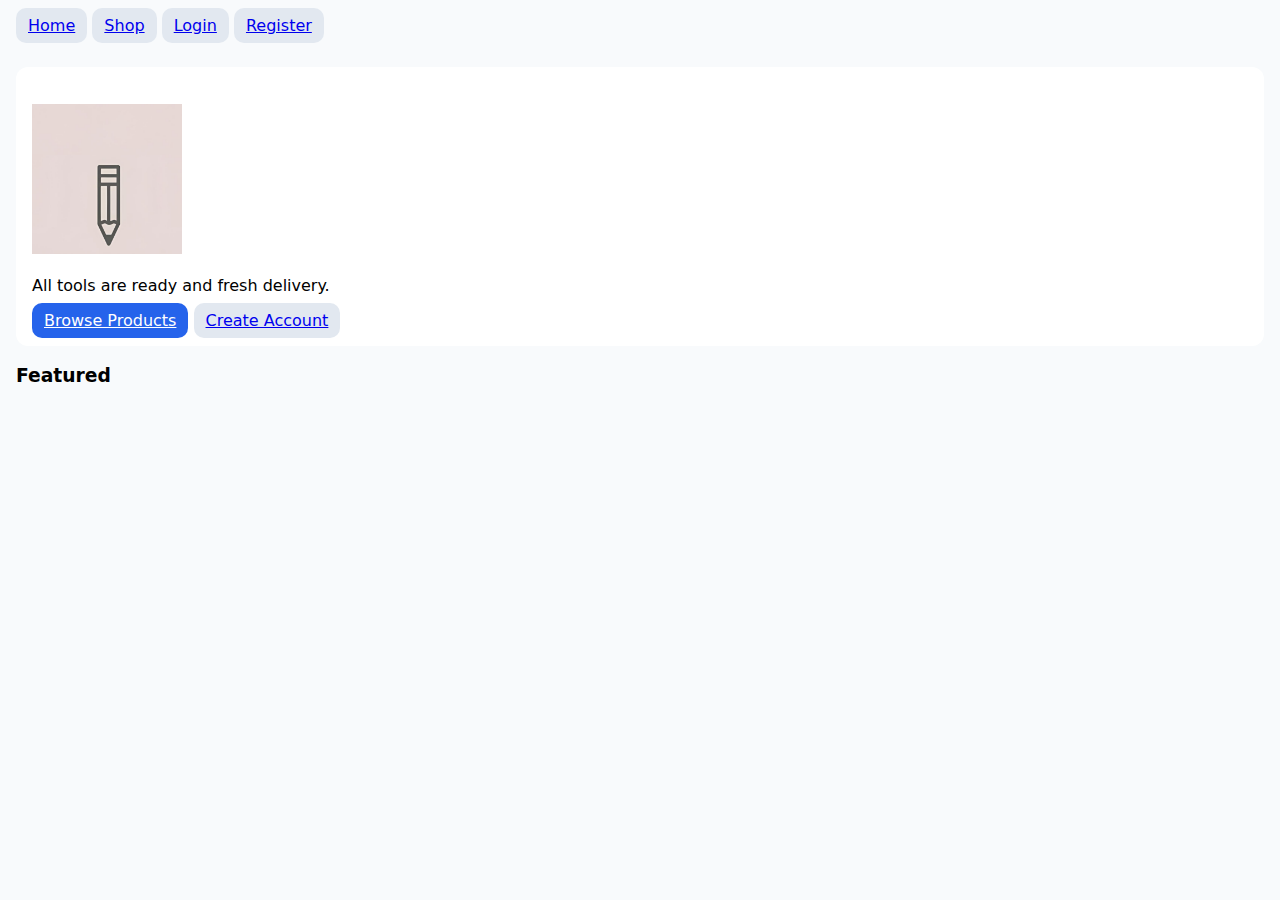
<file: WebProject/index.html>
<!doctype html>
<html lang="en">

<head>
    <meta charset="utf-8">
    <meta name="viewport" content="width=device-width, initial-scale=1">
    <title>SimpleShop — Home</title>
    <link rel="stylesheet" href="css/style.css">
</head>

<body>
    <header id="header"></header>
    <main class="container">
        <section class="hero card">
            <div class="copy">
                <h1><img class="logo" src="images/logo.png" alt="Large image" loading="lazy"></h1>
                <p>All tools are ready and fresh delivery.</p>
                <div class="row">
                    <a href="shop.html" class="btn btn-primary">Browse Products</a>
                    <a href="register.html" class="btn">Create Account</a>
                </div>
            </div>
        </section>
        <h3>Featured</h3>
        <div id="featured" class="products"></div>
    </main>
    <script src="js/main.js"></script>
</body>

</html>
</file>
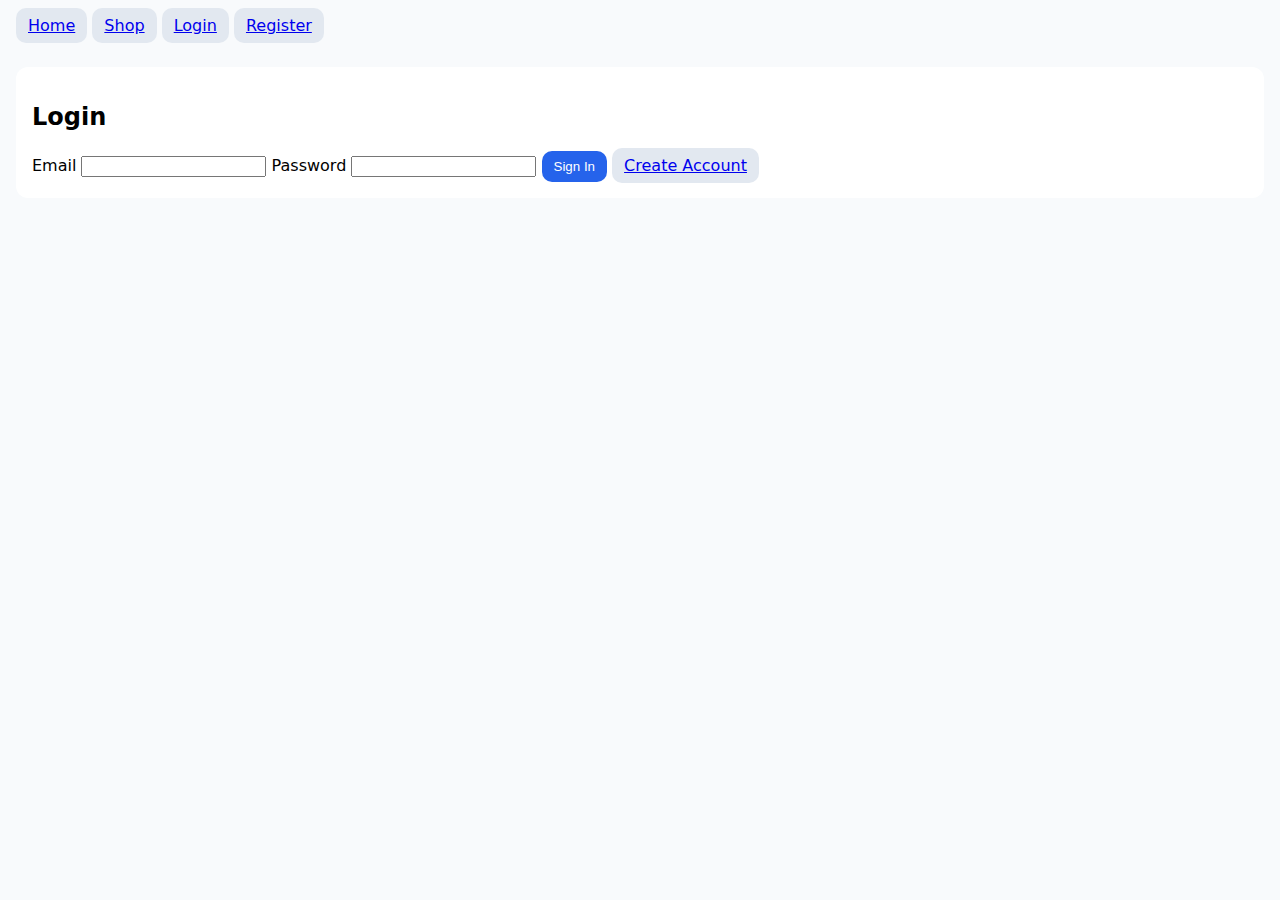
<file: WebProject/login.html>
<!doctype html>
<html lang="en">

<head>
    <meta charset="utf-8">
    <meta name="viewport" content="width=device-width, initial-scale=1">
    <title>SimpleShop — Login</title>
    <link rel="stylesheet" href="css/style.css">
</head>

<body>
    <header id="header"></header>
    <main class="container">
        <section class="card">
            <h2>Login</h2>
            <form id="loginForm">
                <label>Email</label>
                <input type="email" id="loginEmail" required>
                <label>Password</label>
                <input type="password" id="loginPassword" required>
                <button type="submit" class="btn btn-primary">Sign In</button>
                <a href="register.html" class="btn">Create Account</a>
            </form>
        </section>
    </main>
    <script src="js/main.js"></script>
</body>

</html>
</file>
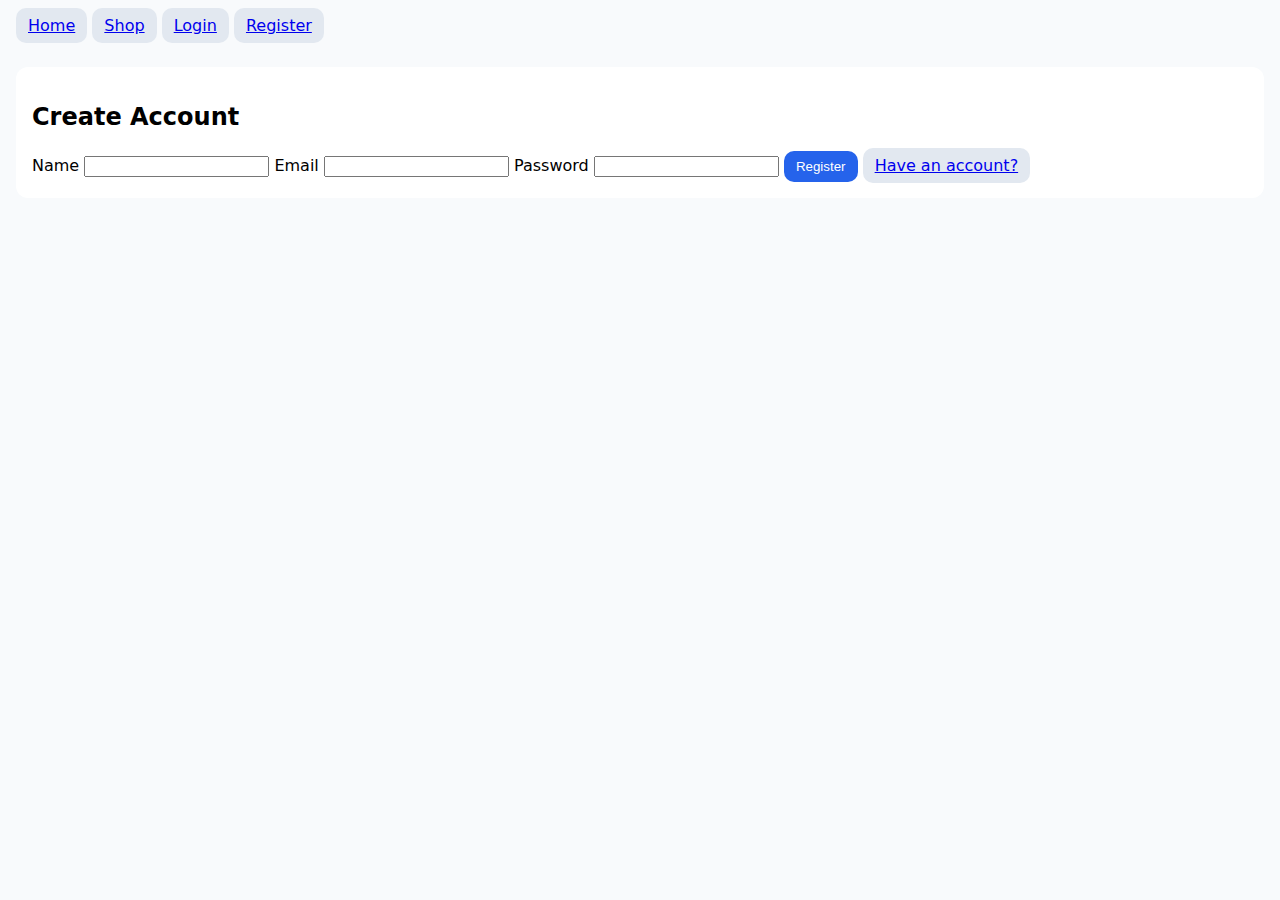
<file: WebProject/register.html>
<!doctype html>
<html lang="en">

<head>
    <meta charset="utf-8">
    <meta name="viewport" content="width=device-width, initial-scale=1">
    <title>SimpleShop — Register</title>
    <link rel="stylesheet" href="css/style.css">
</head>

<body>
    <header id="header"></header>
    <main class="container">
        <section class="card">
            <h2>Create Account</h2>
            <form id="registerForm">
                <label>Name</label>
                <input type="text" id="regName" required>
                <label>Email</label>
                <input type="email" id="regEmail" required>
                <label>Password</label>
                <input type="password" id="regPassword" required>
                <button type="submit" class="btn btn-primary">Register</button>
                <a href="login.html" class="btn">Have an account?</a>
            </form>
        </section>
    </main>
    <script src="js/main.js"></script>
</body>

</html>
</file>
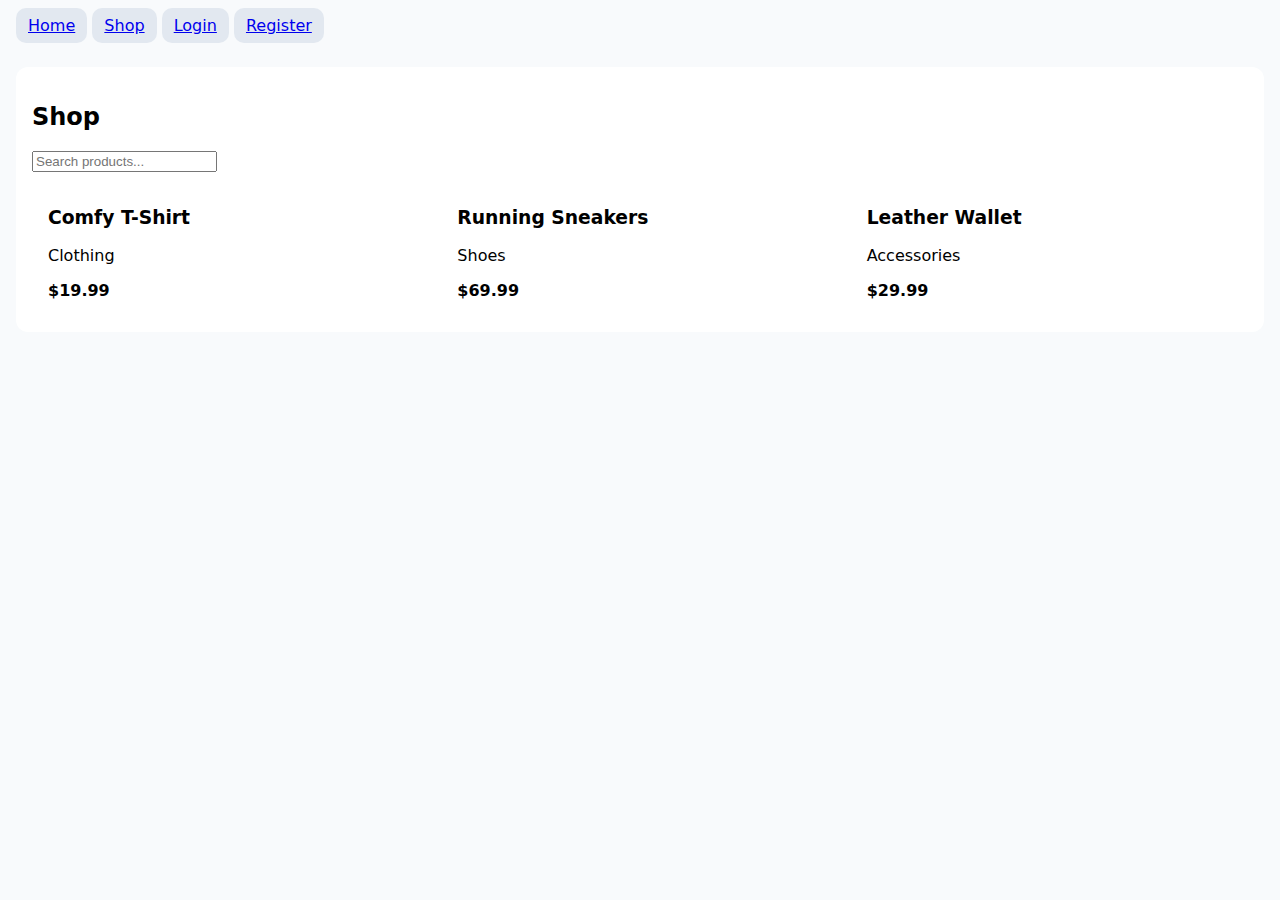
<file: WebProject/shop.html>
<!doctype html>
<html lang="en">

<head>
    <meta charset="utf-8">
    <meta name="viewport" content="width=device-width, initial-scale=1">
    <title>SimpleShop — Shop</title>
    <link rel="stylesheet" href="css/style.css">
</head>

<body>
    <header id="header"></header>
    <main class="container">
        <section class="card">
            <h2>Shop</h2>
            <input id="search" type="text" placeholder="Search products...">
            <div id="filters" class="filters"></div>
            <div id="productGrid" class="products"></div>
        </section>
    </main>
    <script src="js/main.js"></script>
</body>

</html>
</file>
<file: WebProject/css/style.css>
:root {
    --accent: #2563eb;
    --bg: #f8fafc;
    --card: #fff;
}

body {
    font-family: system-ui;
    margin: 0;
    background: var(--bg);
}

.container {
    padding: 16px;
}

.card {
    background: var(--card);
    padding: 16px;
    border-radius: 12px;
}

.btn {
    border: none;
    border-radius: 10px;
    padding: 8px 12px;
    background: #e2e8f0;
}

.btn-primary {
    background: var(--accent);
    color: #fff;
}

.products {
    display: grid;
    grid-template-columns: 1fr;
    gap: 12px;
}

@media(min-width:768px) {
    .products {
        grid-template-columns: repeat(3, 1fr);
    }
}

/* base logo sizing (default for most pages) */
.logo {
    width: 150px;      /* change to desired default size */
    max-width: 100%;
    height: auto;
    display: block;
}

/* smaller logo only on shop page */
.shop .logo {
    width: 48px;     /* adjust as needed */
    max-width: none;
    height: auto;
}
</file>
